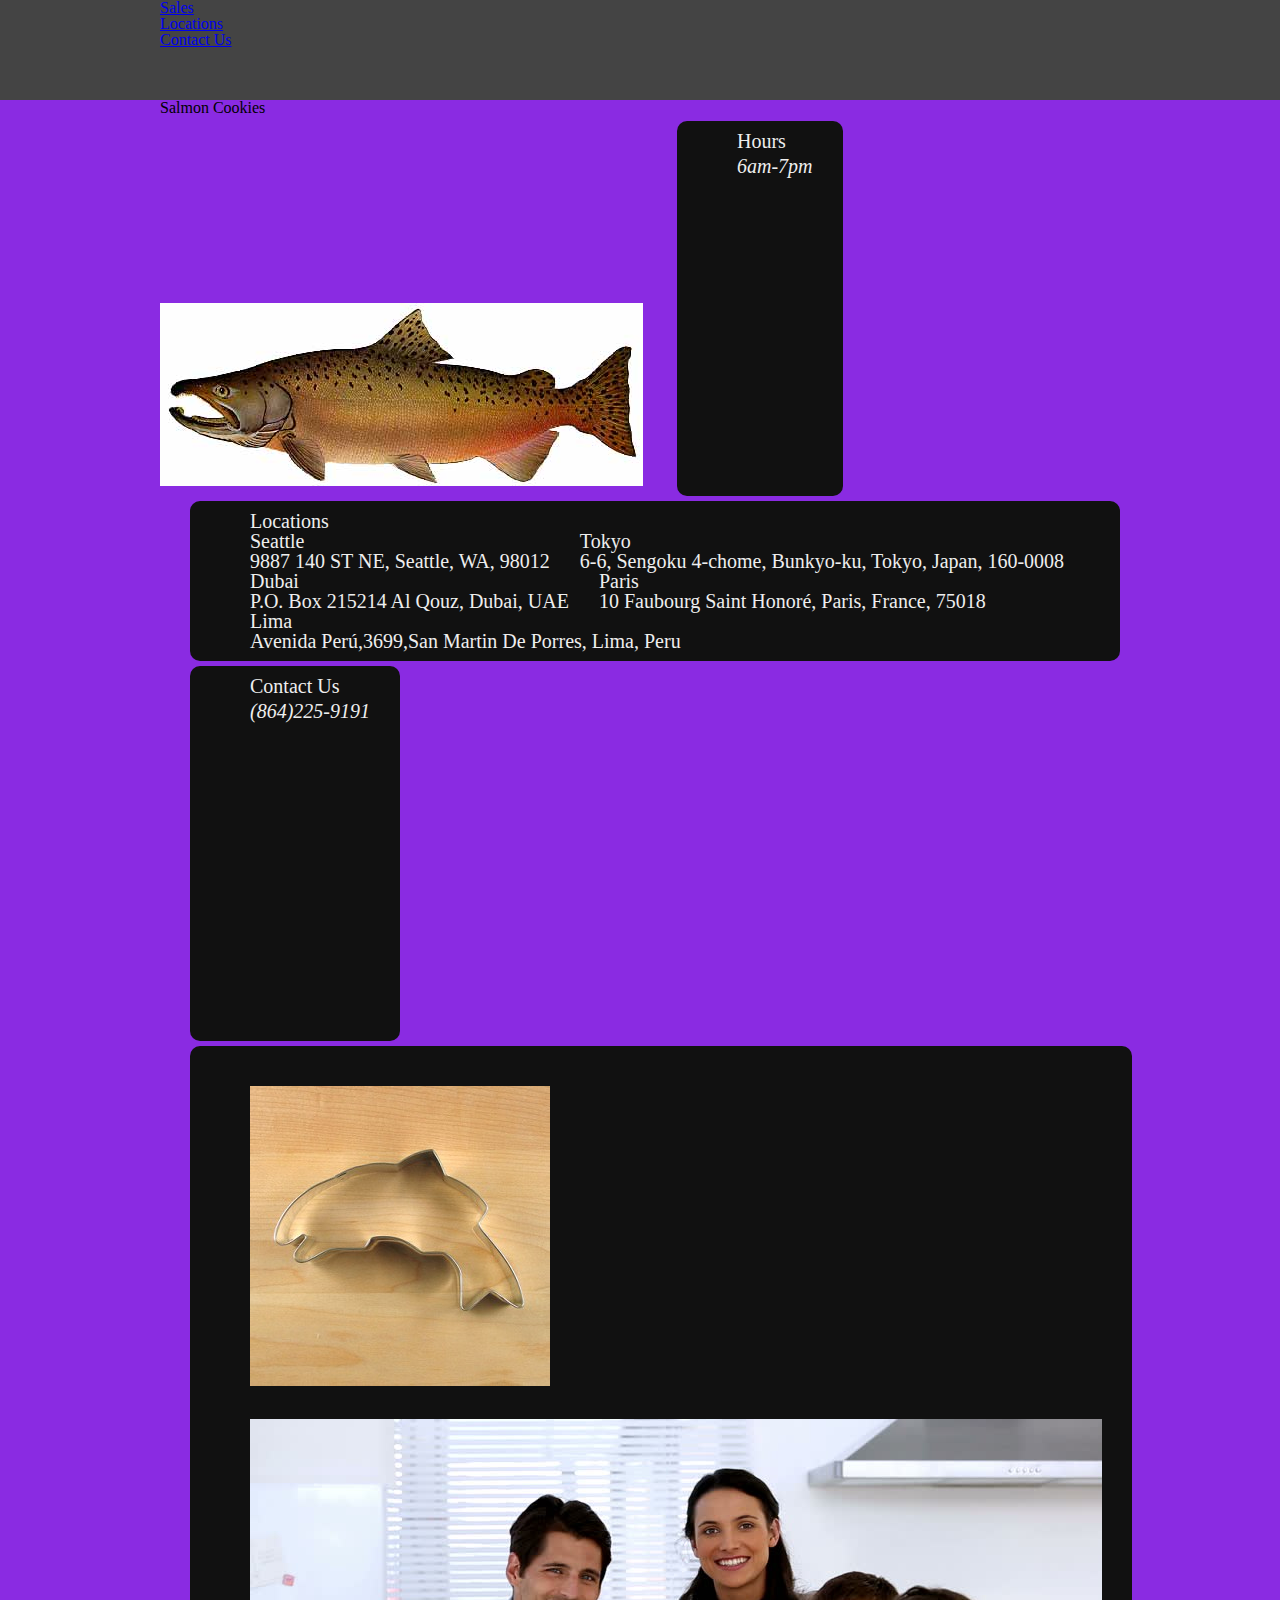
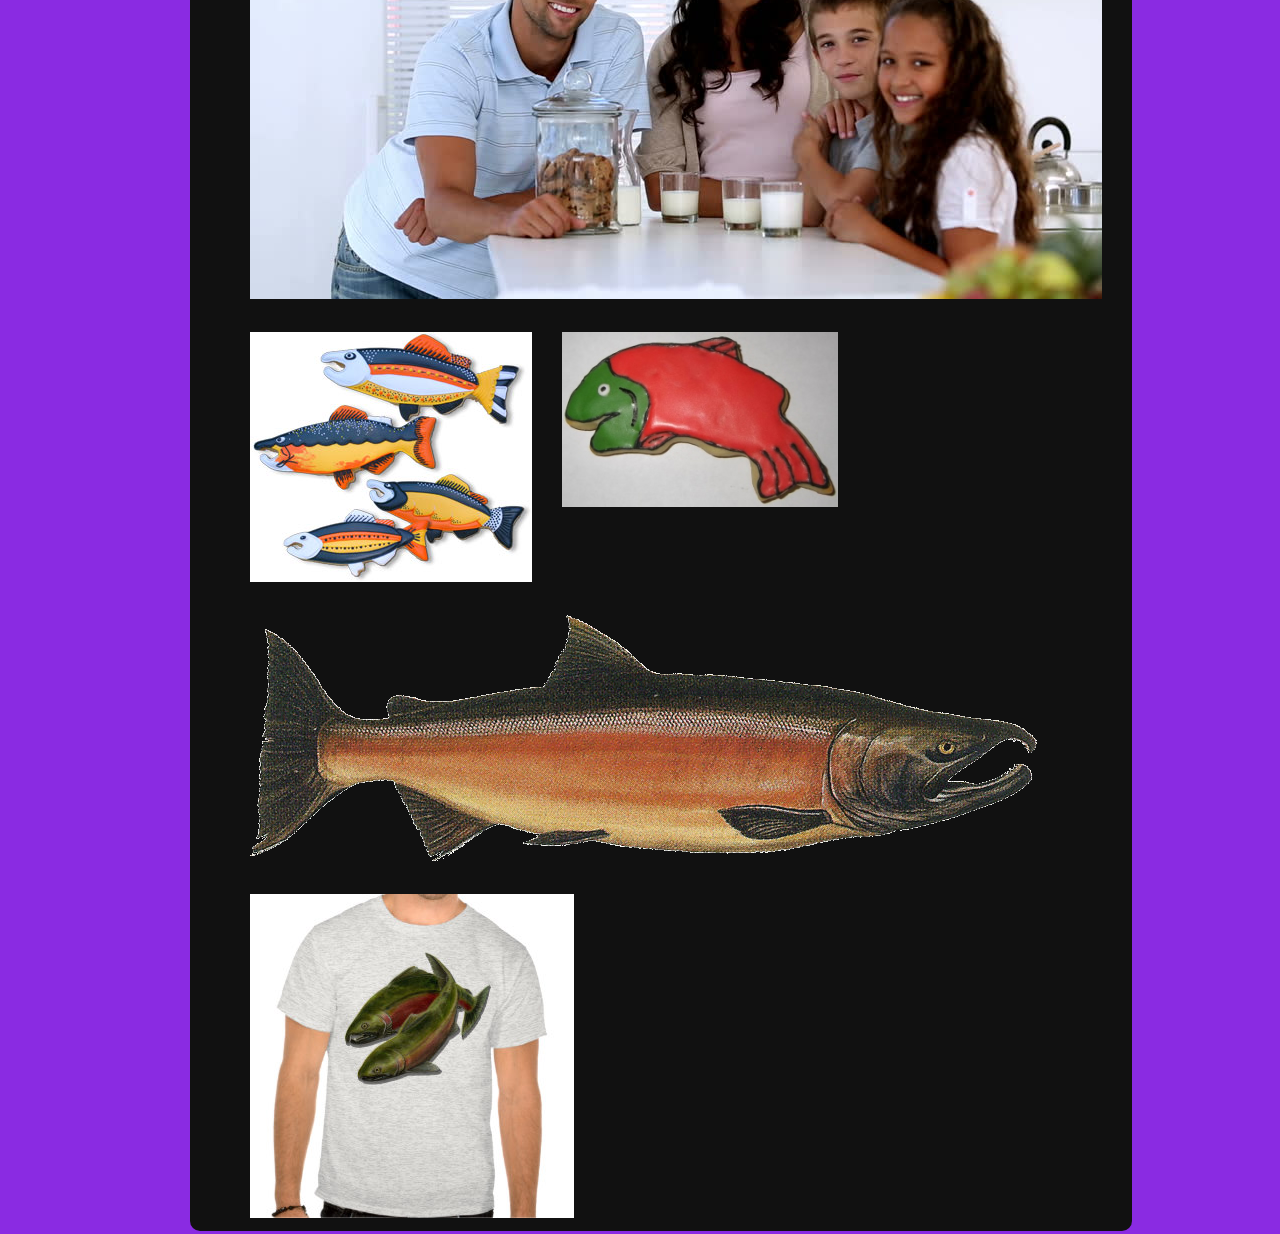
<file: index.html>
<!DOCTYPE html>
<html>
<head>
  <title>Salmon Cookies</title>
  <link rel="stylesheet" href="css/reset.css">
  <link rel="stylesheet" href="css/style.css">
</head>
<body>
  <header>
    <nav>
      <ul>
        <li>
          <a href="sales.html">Sales</a>
        </li>
        <li>
          <a href="locations">Locations</a>
        </li>
        <li>
          <a href="contact">Contact Us</a>
        </li>
      </ul>
    </nav>
  </header>
  <main>
    <h1>Salmon Cookies</h1>
    <img src="img/chinook img.jpg" alt="A picture of a salmon"> 
    <div id="Hours">
    <h2>Hours</h2>
    <p>6am-7pm</p>
    </div>
    <div id="Locations">
      <h2>Locations</h2>
      <ul>
        <li>
          <h3>Seattle</h3>
          <address>9887 140 ST NE, Seattle, WA, 98012</address>
        </li>
        <li>
          <!-- Generated a fake address through this website https://www.fakeaddressgenerator.com/All_countries/search -->
          <h3>Tokyo</h3>
          <address>6-6, Sengoku 4-chome, Bunkyo-ku, Tokyo, Japan, 160-0008</address>
        </li>
        <li>
          <!-- Generated a fake address through this website https://www.webmasterworld.com/ecommerce/4376290.htm#:~:text=According%20to%20%22Franks%20Compulsive%20Guide,only%20to%20post%20office%20boxes. -->
          <h3>Dubai</h3>
          <address>P.O. Box 215214 Al Qouz, Dubai, UAE</address>
        </li>
        <li>
          <!-- Generated a fake address through this website https://www.fakeaddressgenerator.com/World_Address/get_fr_address -->
          <h3>Paris</h3>
          <address>10 Faubourg Saint Honoré, Paris, France, 75018</address>
        </li>
        <li>
          <!-- Generated a fake address through this website https://www.fakeaddressgenerator.com/All_countries/search -->
          <h3>Lima</h3>
          <address>Avenida Perú,3699,San Martin De Porres, Lima, Peru</address>
        </li>
      </ul>
    </div>
    <div id="Contact">
      <h2>Contact Us</h2>
      <p>(864)225-9191</p>
    </div>
    <div>
      <ul>
        <li>
          <img src="img/cutter.jpeg" alt="Salmon Cookie Cutter">
        </li>
        <li>
          <img src="img/family.jpg" alt="A Family Get-Together">
        </li>
        <li>
          <img src="img/fish.jpg" alt="Example of Salmon Cookies">
        </li>
        <li>
          <img src="img/frosted-cookie.jpg" alt="First Attempt of making Salmon Cookies">
        </li>
        <li>
          <img src="img/salmon.png" alt="Picture of a big salmon">
        </li>
        <li>
          <img src="img/shirt.jpg" alt="Picture of a salmon shirt">
        </li>
      </ul>
    </div>
    </main>
  </body>
</html>
<!-- Collaborated with my classmate Tom -->
</file>
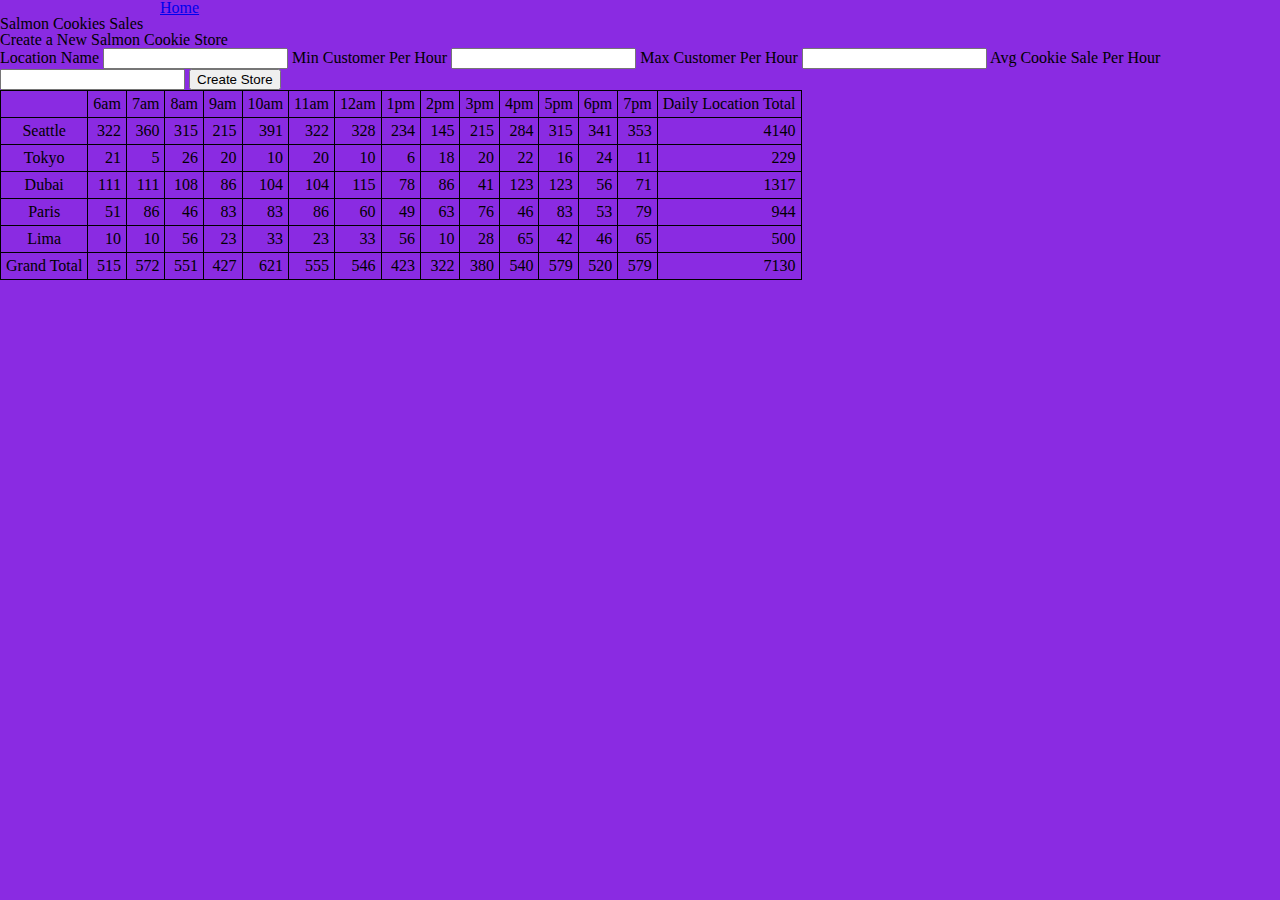
<file: sales.html>
<!DOCTYPE html>
<html>
  <head>
    <title>Salmon Cookies</title>
    <link rel="stylesheet" href="css/reset.css">
    <link rel="stylesheet" href="css/style.css">
  </head>
  
  <body>
    <nav>
      <ul>
        <li>
          <a href="index.html">Home</a>
        </li>
      </ul>
    </nav>
    <h1>Salmon Cookies Sales</h1>
<form>
  <fieldset>
    <legend>Create a New Salmon Cookie Store</legend>
    <label> Location Name
      <input type="text" name="LocationName">
    </label>
    <label> Min Customer Per Hour
      <input type="text" name="MinCustomerPerHour">
    </label>
    <label> Max Customer Per Hour
      <input type="text" name="MaxCustomerPerHour">
    </label>
    <label> Avg Cookie Sale Per Hour
      <input type="text" name="AvgCookieSalePerHour">
    </label>
    <button type="submit">Create Store</button>
  </fieldset>
</form>
    <table>
      <thead>
        <tr id="StoreHours">
        </tr>
      </thead>
      <tbody id="CookiesSold"></tbody>
      <tfoot>
        <tr id="CookiesSoldPerHour"></tr>
      </tfoot>
    </table>
  
    <script src="js/sales.js"></script>
  </body>
</html>
</file>
<file: css/style.css>
body {
  background-color: blueviolet;
  height: 100%;
}

header{
  background-color: #444;
  height: 100px;
}

nav{
  width: 960px;
  margin: auto;
}

header img{
  margin-top: 15px;
  float: left;
}

nav {
  text-decoration: none;
  color: #aaa;
}
/* Main */

main{
  width: 960px;
  margin: auto;
}

main img{
  margin-top: 30px;
}

main li{
  margin-left: 30px;
  float: left;
}

main h2{
  margin-left: 30px;
  font-size: 20px;

}

p {
  height: 330px;
  margin-left: 30px;
  font-size: 20px;
  overflow: auto;
  margin-top: 5px;
  font-style: italic;
  line-height: 20px;
}

div {
  background-color: #111;
  color: #eee;
  margin-top: 5px;
  margin-left: 30px;
  padding: 10px 30px;
  display: inline-block;
  font-size: 20px;
  border-radius: 10px;
}

div:hover{
  background-color: red;
  transition: 350ms;
}

/* Footer */
footer{
  background-color: #444;
  height: 130px;
  margin-top: 30px;
}

tr, td, th{
  margin: 5px;
  padding: 5px;
}

td {
  border: black solid 1px;
  text-align: right;
}

th {
  border: black solid 1px;
}
</file>
